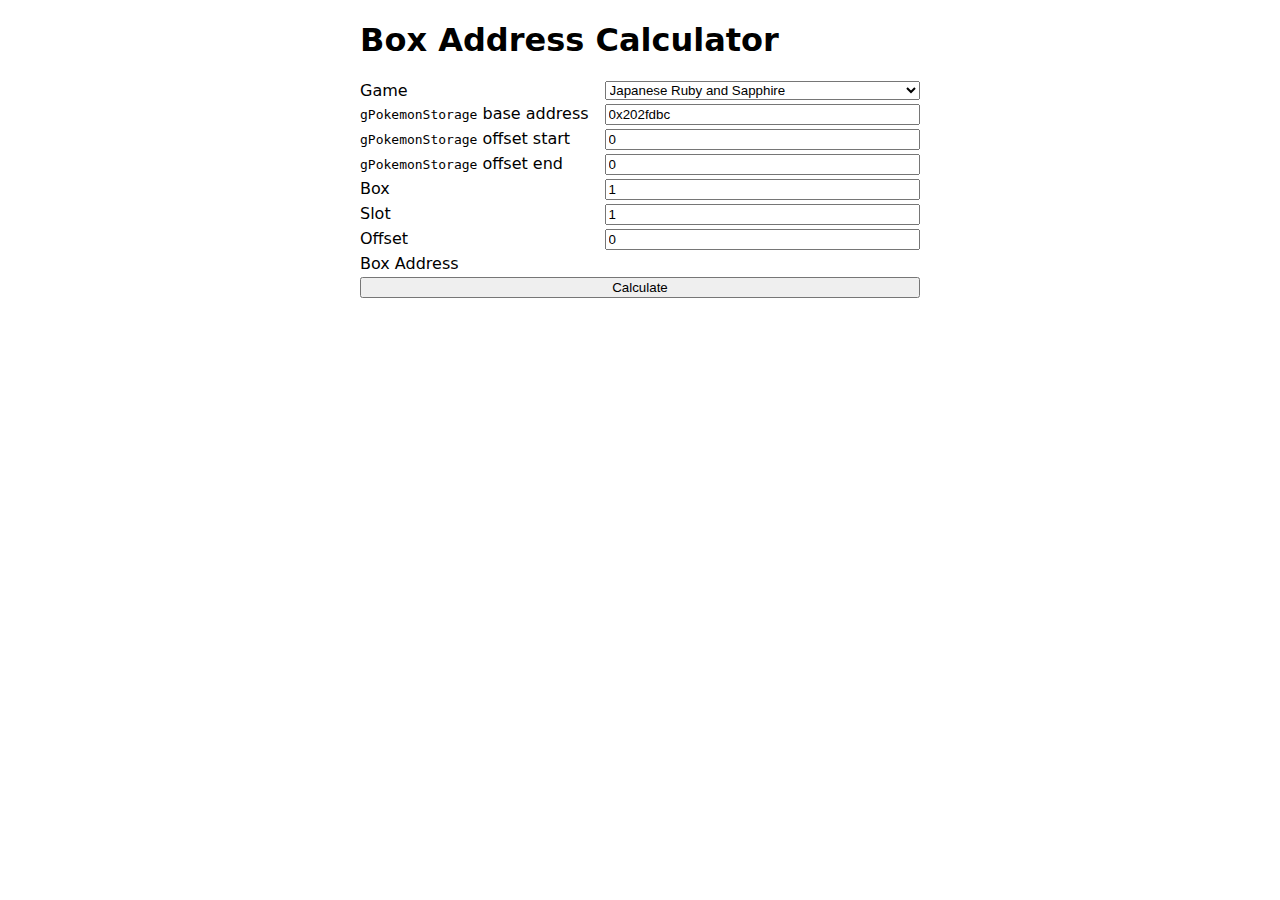
<file: index.html>
<!DOCTYPE html>
<html lang="en">
<head>
	<meta charset="UTF-8">
	<meta name="viewport" content="width=device-width, initial-scale=1.0">
	<title>Box Address Calculator</title>
	<link rel="stylesheet" href="style.css" />
</head>
<body>
	<main>
		<h1>Box Address Calculator</h1>
		<form id="box-address-calculator-form">
			<div class="input-container">
				<label for="parameter-presets">Game</label>
				<select id="parameter-presets" name="preset">
					<option value="RS-J">Japanese Ruby and Sapphire</option>
					<option value="RS-EFIDS">International Ruby and Sapphire</option>
					<option value="FRLG-J">Japanese FireRed and LeafGreen</option>
					<option value="FRLG-EFIDS">International FireRed and LeafGreen</option>
					<option value="EM-J">Japanese Emerald</option>
					<option value="EM-EFIDS">International Emerald</option>
					<option value="CUSTOM">Custom</option>
				</select>
				<label for="base-address">
					<code>gPokemonStorage</code> base address
				</label>
				<input id="base-address" name="base-address" type="text" value="" readonly />
				<label for="base-address-shift-start"
				><code>gPokemonStorage</code> offset start</label>
				<input id="base-address-shift-start"
					name="base-address-shift-start"
					type="number"
					step="4"
					min="0"
					max="124"
					required
				/>
				<label for="base-address-shift-end"
				><code>gPokemonStorage</code> offset end</label>
				<input
					id="base-address-shift-end"
					name="base-address-shift-end"
					type="number"
					step="4"
					min="0"
					max="124"
					required
				/>
				<label for="box-number">Box</label>
				<input
					id="box-number"
					name="box-number"
					type="number"
					min="1"
					max="14"
					value="1"
					required
				/>
				<label for="box-slot">Slot</label>
				<input
					id="box-slot"
					name="box-slot"
					type="number"
					min="1"
					max="30"
					value="1"
					required
				/>
				<label for="slot-offset">Offset</label>
				<input
					id="slot-offset"
					name="slot-offset"
					type="text"
					value="0"
					required
				/>
				<label for="box-address">Box Address</label>
				<output id="box-address" name="box-address"></output>
			</div>
			<button id="calculate-button" type="submit">Calculate</button>
		</form>
	</main>
	<script src="script.js"></script>
</body>
</html>
</file>
<file: style.css>
@import url("https://necolas.github.io/normalize.css/8.0.1/normalize.css");

*,
*:before,
*:after {
	box-sizing: border-box;
}

html {
	font-family:
		system-ui,
		-apple-system,
		BlinkMacSystemFont,
		'Segoe UI',
		Roboto,
		Oxygen,
		Ubuntu,
		Cantarell,
		'Open Sans',
		'Helvetica Neue',
		sans-serif;
}

main, footer {
	max-width: 35rem;
	margin-inline: auto;
}

@media (max-width: 37rem) {
	main, footer {
		margin-inline: 1rem;
	}
}

.input-container {
	display: grid;
	grid-template-columns: max-content auto;
	gap: 0.25em 1em;
}

#box-address-calculator-form {
	display: flex;
	flex-flow: column nowrap;
	gap: 0.25em;
}

 @media (max-width: 34.25rem) {
	.input-container {
		display: flex;
		flex-flow: column nowrap;
	}
}
</file>
